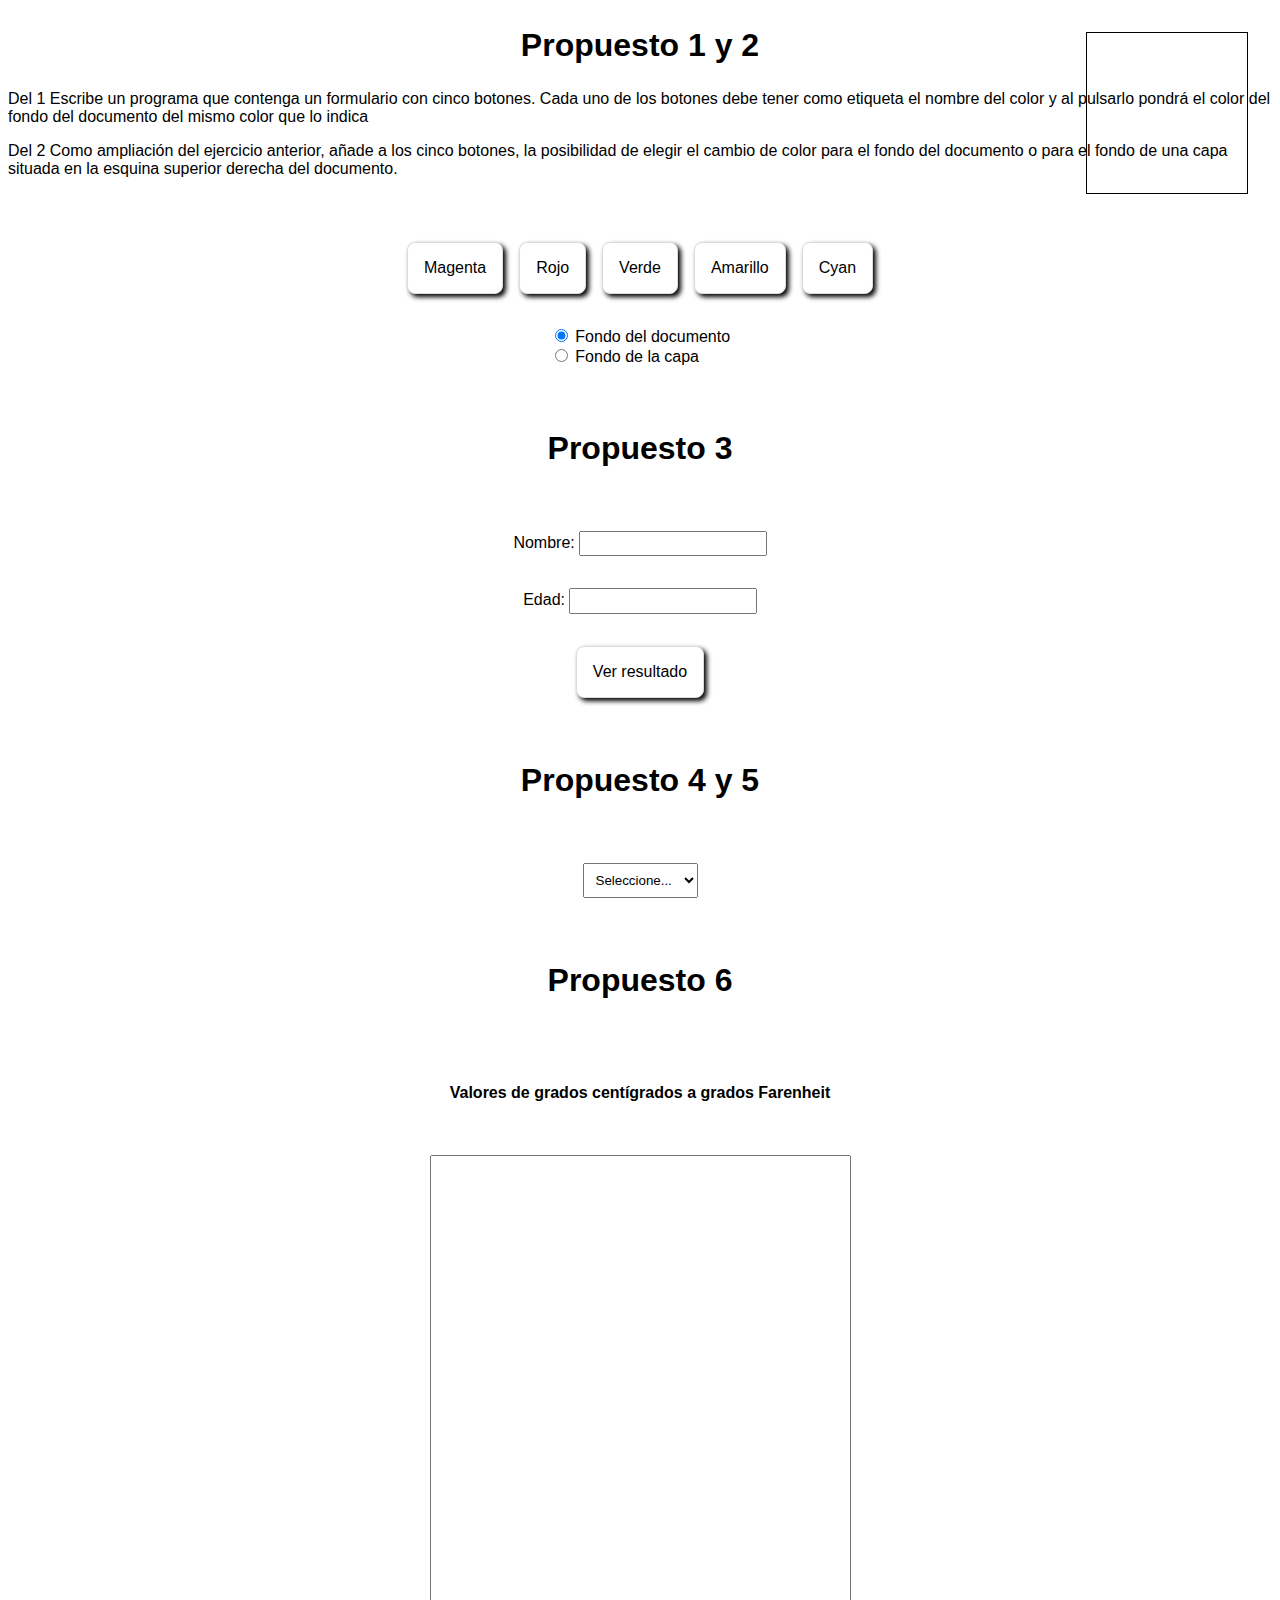
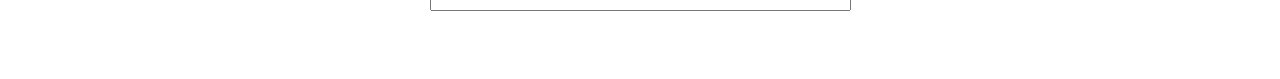
<file: ejerPropuesto1.html>
<!DOCTYPE html>
<html lang="en">

<head>
    <meta charset="UTF-8">
    <meta http-equiv="X-UA-Compatible" content="IE=edge">
    <meta name="viewport" content="width=device-width, initial-scale=1.0">
    <title>Ejercicio propuesto 1</title>
    <link rel="stylesheet" href="css/styles.css">
</head>

<body>
    <h2>Propuesto 1 y 2</h1>
        <p>Del 1
            Escribe un programa que contenga un formulario con cinco botones. Cada uno de los botones debe tener como
            etiqueta el nombre del color y al pulsarlo pondrá el color del fondo del documento del mismo color que lo
            indica
        </p>

        <p> Del 2
            Como ampliación del ejercicio anterior, añade a los cinco botones, la posibilidad de elegir el cambio de
            color
            para el fondo del documento o para el fondo de una capa situada en la esquina superior derecha del
            documento.
        </p>
        <form action="" class="form" id="formularioBotones">
            <div class="botones">
                <button class="botonFormulario" id="Magenta">Magenta</button>
                <button class="botonFormulario" id="Rojo">Rojo</button>
                <button class="botonFormulario" id="Verde">Verde</button>
                <button class="botonFormulario" id="Amarillo">Amarillo</button>
                <button class="botonFormulario" id="Cyan">Cyan</button>
            </div>

            <div class="radios">
                <div class="campo">
                    <input type="radio" name="fondo" checked value="documento" id="documento">
                    <label for="documento">Fondo del documento</label>
                </div>
                <div class="campo">
                    <input type="radio" name="fondo" value="capa" id="capa">
                    <label for="capa">Fondo de la capa</label>
                </div>
            </div>
        </form>

        <!-- Caja en la parte superior derecha -->
        <div class="box">

        </div>

        <h2>Propuesto 3</h2>

        <form action="" id="formEdad" class="form">
            <div class="campo">
                <label for="nombre">Nombre: </label>
                <input type="text" name="nombre" id="nombre">
            </div>
            <div class="campo">
                <label for="edad">Edad: </label>
                <input type="text" name="edad" id="edad">
            </div>
            <input type="submit" value="Ver resultado" class="botonFormulario">
        </form>

        <h2>Propuesto 4 y 5</h2>
        <form action="" class="form" id="formSelect">
            <div class="campo">
                <select name="imagen" id="imagen">
                    <option value="" disabled selected>Seleccione...</option>
                    <option value="1">Imagen 1</option>
                    <option value="2">Imagen 2</option>
                    <option value="3">Imagen 3</option>
                    <option value="4">Imagen 4</option>
                </select>
            </div>
        </form>

        <h2>Propuesto 6</h2>
        <form action="" id="formGrados" class="form formGrados">
            <h4>Valores de grados centígrados a grados Farenheit</h4>
            <div class="campo">
                <textarea name="textArea" id="textArea" cols="50" rows="30"></textarea>
            </div>
        </form>

        <!--  <script src="js/12-app.js"></script> -->
        <!-- <script src="js/13-app.js"></script> -->
        <!-- <script src="js/14-app.js"></script> -->
        <!--   <script src="js/15-app.js"></script> -->
        <!--   <script src="js/16-app.js"></script> -->
        <!--  <script src="js/17-app.js"></script> -->
        <!-- <script src="js/18-app.js"></script> -->
        <!-- <script src="js/19-app.js"></script> -->
        <script src="js/20-app.js"></script>


</body>

</html>
</file>
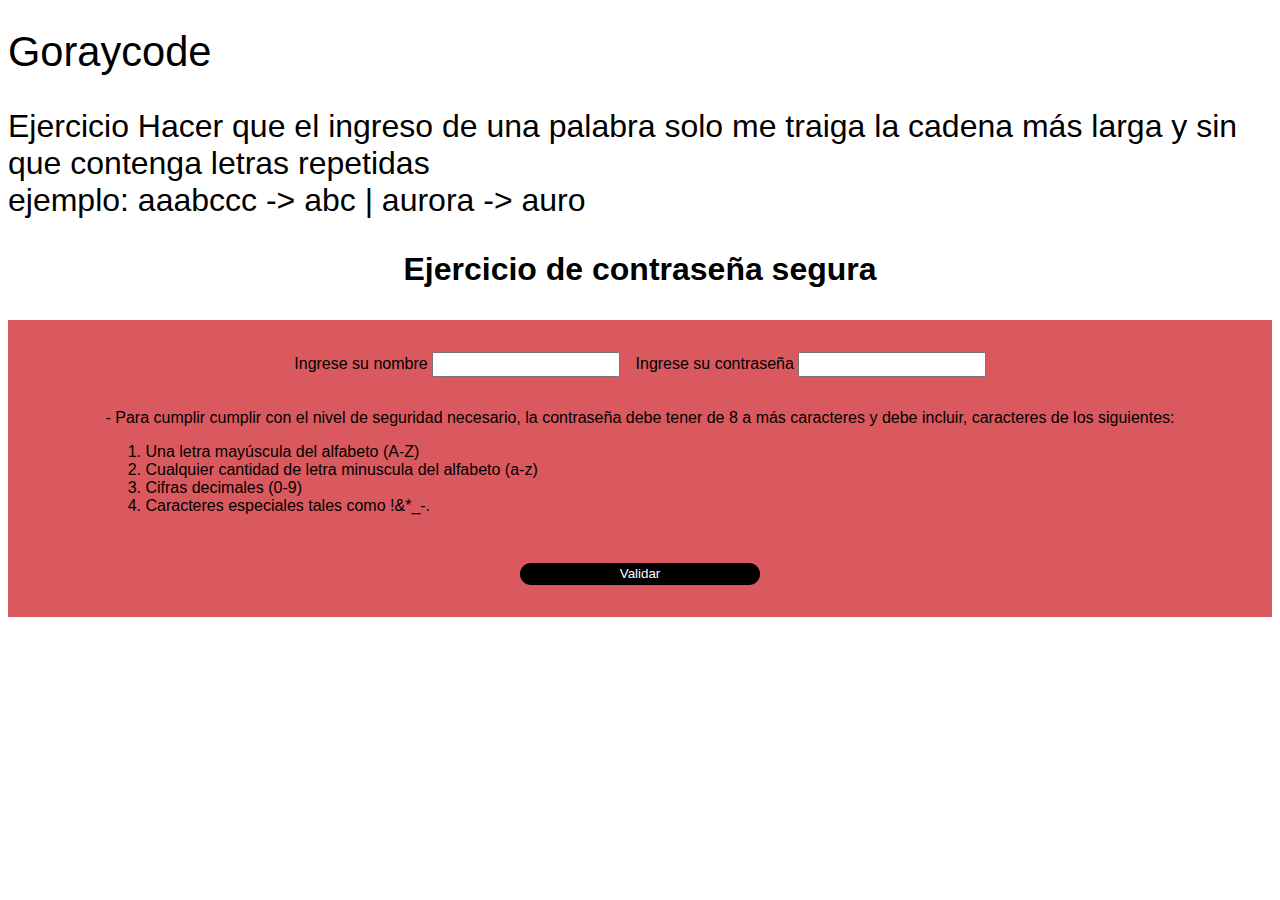
<file: ejerPropuesto2.html>
<!DOCTYPE html>
<html lang="en">
  <head>
    <meta charset="UTF-8" />
    <meta http-equiv="X-UA-Compatible" content="IE=edge" />
    <meta name="viewport" content="width=device-width, initial-scale=1.0" />
    <link rel="stylesheet" href="css/styles.css" />
    <title>Ejercicio propuesto</title>
  </head>
  <body>
    <h1>Goraycode</h1>
    <p class="parrafo">
      Ejercicio Hacer que el ingreso de una palabra solo me traiga la cadena más
      larga y sin que contenga letras repetidas
      <br />
      ejemplo: aaabccc -> abc | aurora -> auro
    </p>

    <!--   <form action="" id="formulario">
      <div class="columnasDos">
        <div class="campo">
          <label for="codigo">Ingrese su código</label>
          <input type="text" id="codigo" />
        </div>
        <div class="campo">
          <label for="nombre">Ingrese su nombre</label>
          <input type="text" id="nombre" />
        </div>
        <div class="campo">
          <label for="area">Seleccione su area</label>
          <select name="area" id="area">
            <option value="" selected disabled>Seleccione...</option>
            <option value="Planificacion">Planificacion</option>
            <option value="Ventas">Ventas</option>
          </select>
        </div>
        <div class="campo">
          <label for="tiempo">Ingrese la cantidad de años trabajado</label>
          <input type="number" name="tiempo" id="tiempo" min="1" />
        </div>
        <div class="campo">
          <label for="condicion">Seleccione su condición</label>
          <select name="condicion" id="condicion">
            <option value="" selected disabled>Seleccione...</option>
            <option value="Contratado">Contratado</option>
            <option value="Estable">Estable</option>
          </select>
        </div>
        <div class="campo">
          <label for="sueldo">Ingrese el sueldo base</label>
          <input type="number" name="sueldo" id="sueldo" min="1" />
        </div>
        <div class="campo">
          <label for="hijos">Ingrese el nro de hijos</label>
          <input type="number" name="hijos" id="hijos" min="0" />
        </div>
      </div>
        <input type="submit" value="Calcular el sueldo final" class="btn" />
    </form> -->

    <!-- <form action="" id="formulario">

      <div class="columnasDos">
        <div class="campo">
          <label for="cedula">Ingrese su cedula</label>
          <input type="text" id="cedula" />
        </div>
        <div class="campo">
          <label for="nombre">Ingrese su nombre</label>
          <input type="text" id="nombre" />
        </div>
        <div class="campo">
          <label for="sueldo">Ingrese el sueldo bruto</label>
          <input type="number" name="sueldo" id="sueldo" min="1" />
        </div>
      </div>
        <input type="submit" value="Calcular" class="btn" />
    </form> -->

    <h2>Ejercicio de contraseña segura</h2>
    <form action="" id="formulario">
      <div class="columnasDos">
        <div class="campo">
          <label for="nombre">Ingrese su nombre</label>
          <input type="text" id="nombre" />
        </div>
        <div class="campo">
          <label for="password">Ingrese su contraseña</label>
          <input type="password" name="password" id="password" />
        </div>
        <div class="campo">
          <p>
            - Para cumplir cumplir con el nivel de seguridad necesario, la
            contraseña debe tener de 8 a más caracteres y debe incluir,
            caracteres de los siguientes:
          </p>
          <ol>
            <li>Una letra mayúscula del alfabeto (A-Z)</li>
            <li>Cualquier cantidad de letra minuscula del alfabeto (a-z)</li>
            <li>Cifras decimales (0-9)</li>
            <li>Caracteres especiales tales como !&*_-.</li>
          </ol>
        </div>
      </div>
      <input type="submit" value="Validar" class="btn" />
    </form>

    <!-- <script src="js/23-app.js"></script> -->
    <!--  <script src="js/24-app.js"></script> -->
    <!--    <script src="js/25-app.js"></script> -->

    <!-- para la interfaz de contraseña segura -->
    <!-- <script src="js/26-app.js" type="module"></script>
    <script src="js/27-app.js" type="module"></script> -->
    <script src="js/28-app.js"></script>
    
  </body>
</html>
</file>
<file: css/styles.css>
:root {
  --fuente-principal: "Lato", sans-serif;
  --primario: #da595e;
  --obscuro: #484848;
  --claro: #ffffff;
}

html {
  box-sizing: border-box;
}
body {
  font-family: var(--fuente-principal);
}

h1 {
  font-weight: 400;
  font-size: 2rem;
}
@media (min-width: 768px) {
  h1 {
    font-size: 2.6rem;
  }
}

h2 {
  font-size: 2rem;
  text-align: center;
}
h3 {
  font-size: 1.8rem;
}
img {
  max-width: 100%;
}

/** Colores **/
.hospedaje {
  color: #274154;
}

.concierto {
  color: #da595e;
}
.clase {
  color: #598dda;
}
.paseo {
  color: #940ad4;
}

/* Interfaz **/

.btn-flotante {
  position: fixed;
  bottom: 1rem;
  right: 1rem;
  padding: 0.5rem 2rem;
  background-color: var(--claro);
  -webkit-box-shadow: 0px 6px 32px -10px rgba(0, 0, 0, 0.75);
  -moz-box-shadow: 0px 6px 32px -10px rgba(0, 0, 0, 0.75);
  box-shadow: 0px 6px 32px -10px rgba(0, 0, 0, 0.75);
  color: var(--obscuro);
  text-decoration: none;
}
.btn-flotante.activo {
  background-color: var(--primario);
  color: var(--claro);
}

/** Header */
.hero {
  height: 100vh;
  background-image: url(../img/arriba.jpg);
  display: grid;
  grid-template-rows: 1fr 2fr;
  background-position: 0 0;
  background-size: 150% 150%;
  transition: background-position 0.3s ease;
}
.header {
  align-self: start;
  width: 100%;
  padding-top: 1rem;
  display: flex;
  justify-content: space-between;
  align-items: center;
}
.navegacion a {
  color: var(--claro);
  text-decoration: none;
  margin-right: 1rem;
}
.navegacion a:last-of-type {
  margin-right: 0;
}

.contenedor {
  max-width: 1200px;
  margin: 0 auto;
}

.contenido-hero {
  display: grid;
  grid-template-columns: 5% auto 5%;
  grid-template-rows: max-content auto;
}
.contenido-hero h1 {
  grid-column: 2 / 3;
  color: white;
  grid-row: 1 / 2;
}

.contenido-hero form {
  grid-column: 2 / 3;
  grid-row: 2 / 3;
  position: relative;
  display: flex;
  height: 4rem;
}
.contenido-hero form input[type="text"] {
  flex: 1;
  border-radius: 10px;
  border: none;
  background-image: url(../img/lupa.png);
  background-repeat: no-repeat;
  background-position: calc(1% + 1rem) calc(1% + 0.8rem);
  padding-left: 5rem;
  font-size: 1.6rem;
}
.contenido-hero form input[type="submit"] {
  position: absolute;
  right: 1rem;
  top: 0.6rem;
  background-color: var(--primario);
  border: none;
  padding: 0.7rem 2rem;
  font-size: 1.2rem;
  color: var(--claro);
  text-transform: uppercase;
  border-radius: 10px;
}
.contenido-hero form input[type="submit"]:hover {
  cursor: pointer;
}

/** Contenido Principal**/

main > section {
  margin-bottom: 2rem;
}

.contenedor-cards {
  display: grid;
  grid-gap: 1rem;
  grid-template-columns: repeat(3, 1fr);
}

.btnMostrarOcultar {
  text-align: center;
  max-width: 10rem;
  margin: 0 auto;
  text-decoration: none;
  background-color: #484848;
  padding: 1rem 2rem;
}

.btnMostrarOcultar:hover {
  background-color: #ffffff;
  color: #484848;
}

.activo {
  display: block;
}

.oculto {
  display: none;
}

.card img {
  width: 100%;
}

.info .categoria {
  text-transform: uppercase;
  font-size: 0.9rem;
  font-weight: 700;
}
.info .titulo {
  font-size: 1.6rem;
  font-weight: 900;
  margin: 0;
}
.info .precio {
  color: var(--obscuro);
  font-size: 0.9rem;
}
/** Premium **/
.premium {
  background-image: url(../img/hospedaje-pro.jpg);
  background-position: center right;
  background-repeat: no-repeat;
  height: 28rem;
  grid-template-columns: unset;
}
@media (min-width: 768px) {
  .premium {
    grid-template-columns: auto 30%;
  }
}

.premium .info {
  grid-column: 1 / 2;
  display: flex;
  flex-direction: column;
  justify-content: center;
  padding: 1rem;
}
.premium .info h2 {
  margin-bottom: 2rem;
  text-align: center;
}
@media (min-width: 768px) {
  .premium .info {
    grid-column: 2 / 3;
  }
  .premium .info h2 {
    text-align: right;
  }
}

.boton {
  background-color: var(--claro);
  display: block;
  text-align: center;
  padding: 1rem;
  border-radius: 10px;
  color: var(--obscuro);
  font-size: 1.2rem;
  text-decoration: none;
  font-weight: 400;
  -webkit-box-shadow: 0px 14px 43px -21px rgba(0, 0, 0, 1);
  -moz-box-shadow: 0px 14px 43px -21px rgba(0, 0, 0, 1);
  box-shadow: 0px 14px 43px -21px rgba(0, 0, 0, 1);
  transition: all 0.3s ease-in-out;
}
.boton:hover {
  background-color: var(--primario);
  color: var(--claro);
}

/** Populares **/
.destinos .contenedor-cards {
  grid-template-columns: repeat(auto-fit, minmax(200px, 1fr));
}
.destinos .card {
  position: relative;
}
.destinos .info {
  position: absolute;
  bottom: 1rem;
  left: 1rem;
  color: var(--claro);
}
.destinos .info .titulo {
  font-size: 1.8rem;
}
/** Footer */
.footer {
  background-color: var(--claro);
  border-top: 1px solid var(--obscuro);
  padding-top: 3rem;
  position: fixed;
  bottom: -100%;
  transition: all 0.25s ease-in;
  width: 100%;
  -webkit-box-shadow: 0px -18px 36px -16px rgba(0, 0, 0, 0.52);
  -moz-box-shadow: 0px -18px 36px -16px rgba(0, 0, 0, 0.52);
  box-shadow: 0px -18px 36px -16px rgba(0, 0, 0, 0.52);
  padding: 3rem 0;
}
.footer.activo {
  bottom: 0;
}
.footer .contenedor {
  display: grid;
  grid-template-columns: repeat(auto-fit, minmax(200px, 1fr));
  grid-gap: 1rem;
}
.footer .nav-footer {
  padding: 1rem;
}
.footer .nav-footer h3 {
  font-size: 1.2rem;
}
.footer .menu a {
  color: var(--obscuro);
  text-decoration: none;
  display: block;
  padding-top: 0.5rem;
}

/** Redes Socialaes**/

.sociales ul {
  display: flex;
  flex-wrap: wrap;
  justify-content: flex-start;
  justify-content: flex-end;
  /* justify-content: center;
    justify-content: space-around; */
  /* justify-content: space-between; */
  flex: 1 0 auto;
  list-style: none;
}
.sociales ul li {
  margin-right: 1rem;
}
.sociales ul li:last-of-type {
  margin-right: 0;
}
.sociales ul li a {
  text-decoration: none;
}
.sociales ul li a:before {
  font-family: "Font Awesome 5 Brands";
  color: var(--obscuro);
  font-size: 1.8rem;
}
.sociales ul li a[href*="facebook.com"]::before {
  content: "\f39e";
}

.sociales ul li a[href*="twitter.com"]::before {
  content: "\f099";
}
.sociales ul li a[href*="youtube.com"]::before {
  content: "\f431";
}
.sociales ul li a[href*="instagram.com"]::before {
  content: "\f16d";
}
.sociales ul li a[href*="pinterest.com"]::before {
  content: "\f231 ";
}
.sociales ul li span {
  display: none;
}

/*====================================================
FORMULARIO
======================================================*/

.form {
  margin: 2rem auto;
  padding: 2rem;
  background-color: #ffffff;
  display: flex;
  flex-direction: column;
  gap: 2rem;
}

.vehiculo {
  flex: 1;
}

.propietario {
  flex: 1;
}

.contenedor__field {
  display: flex;
  align-items: center;
  gap: 2rem;
}

.contenedor__propietario {
  display: flex;
  flex-direction: column;
  gap: 1rem;
}

.anioPrecio {
  display: flex;
  flex-direction: column;
  gap: 2rem;
}

.field {
  display: flex;
  align-items: center;
  gap: 1rem;
}

input {
  padding: 0.2rem;
}

.buttons {
  display: flex;
}

.button {
  display: block;
  background-color: #598dda;
  color: #ffffff;
  border: none;
  padding: 1rem;
  border: thin #598dda solid;
}

.button-in {
  cursor: not-allowed;
  opacity: 0.5;
}

.button:hover {
  background-color: #ffffff;
  color: #598dda;
}

.button-reset {
  display: block;
  background-color: greenyellow;
  color: black;
  border: none;
  padding: 1rem;
  border: thin greenyellow solid;
}
.button-reset:hover {
  cursor: pointer;
  background-image: linear-gradient(to right, greenyellow 0%, green 100%);
}

.border-accept {
  border: thin #598dda solid;
  padding: 0.3rem;
}
.border-ignorado {
  border: thin red solid;
}

/*====================================================
Formulario 2
======================================================*/
.formulario,
#formulario {
  background-color: #da595e;
  padding: 2rem;
  margin: 2rem auto;
  display: flex;
  flex-direction: column;
  align-items: center;
}

.formulario .columnasDos,
#formulario .columnasDos {
  display: flex;
  align-items: center;
  justify-content: center;
  flex-wrap: wrap;
  gap: 1rem;
}

.formulario input {
  padding: 0.5rem;
  outline: none;
}

select {
  padding: 0.5rem;
}

#formulario input[type="submit"],
.formulario input[type="submit"],
.buttonReset {
  width: 20%;
  display: block;
  margin-top: 2rem;
  color: white;
  border-radius: 1rem;
  border: 0;
  background-color: black;
  cursor: pointer;
}

.buttons {
  margin: 2rem auto;
  display: flex;
  gap: 2rem;
}

#formulario input[type="submit"]:hover,
.formulario input[type="submit"]:hover,
.buttonReset:hover {
  opacity: 0.8;
}

.table {
  border-collapse: collapse;
}

.table__head {
  background-color: white;
}

.table__head th,
.table__tbody td {
  text-align: center;
  padding: 1rem;
}

.table__tbody,
.table__tbody td {
  border: 0.5px solid white;
}

/*====================================================
Propuesto 1
======================================================*/
.form {
  display: flex;
  justify-content: center;
  align-items: center;
  gap: 2rem;
}

.botones {
  max-width: 90%;
  margin: 0 auto;
  display: flex;
  justify-content: center;
  align-items: center;
  gap: 1rem;
}

.botonFormulario {
  padding: 1rem;
  border-radius: 0.5rem;
  border: 1px solid gainsboro;
  box-shadow: 3px 3px 5px black;
  font-size: 1rem;
  background-color: white;
  cursor: pointer;
}

#Magenta:hover {
  background-color: magenta;
}

#Rojo:hover {
  background-color: red;
}

#Verde:hover {
  background-color: greenyellow;
}

#Amarillo:hover {
  background-color: yellow;
}

#Cyan:hover {
  background-color: cyan;
}

.box {
  position: absolute;
  top: 0;
  right: 0;
  margin: 2rem;
  border: 0.1rem solid black;
  width: 10rem;
  height: 10rem;
}

/*====================================================
Propuesto 6
======================================================*/
#textArea {
  resize: none;
}

/*====================================================
para tik tok
======================================================*/
.parrafo {
  font-size: 2rem;
}

/*====================================================
para lo de los sueldos finales de los trabajadores
======================================================*/
.mensaje {
  margin: 2rem auto;
  padding: 1rem;
  border-radius: 1rem;
  border: 1px solid black;
}

/*====================================================
para la gestion de alumnos
======================================================*/
.gestionar {
  display: flex;
  flex-direction: column;
  align-items: center;
  justify-content: center;
}

.gestionar .buttons {
  display: flex;
  flex-wrap: wrap;
  justify-content: center;
}

.buttons .btn {
  background-color: black;
  color: white;
  padding: 0.5rem 1rem;
  border-radius: 1rem;
  border: 2px solid black;
  cursor: pointer;
  transition: all 250ms ease-in-out;
}
.buttons .btn:hover {
  background-color: white;
  color: black;
}

#formularioAlumno .btn {
  display: none;
}

.mensajeFormulario {
  background-color: aliceblue;
  margin: 0.5rem auto;
  padding: 0.5rem 1rem;
}
</file>
